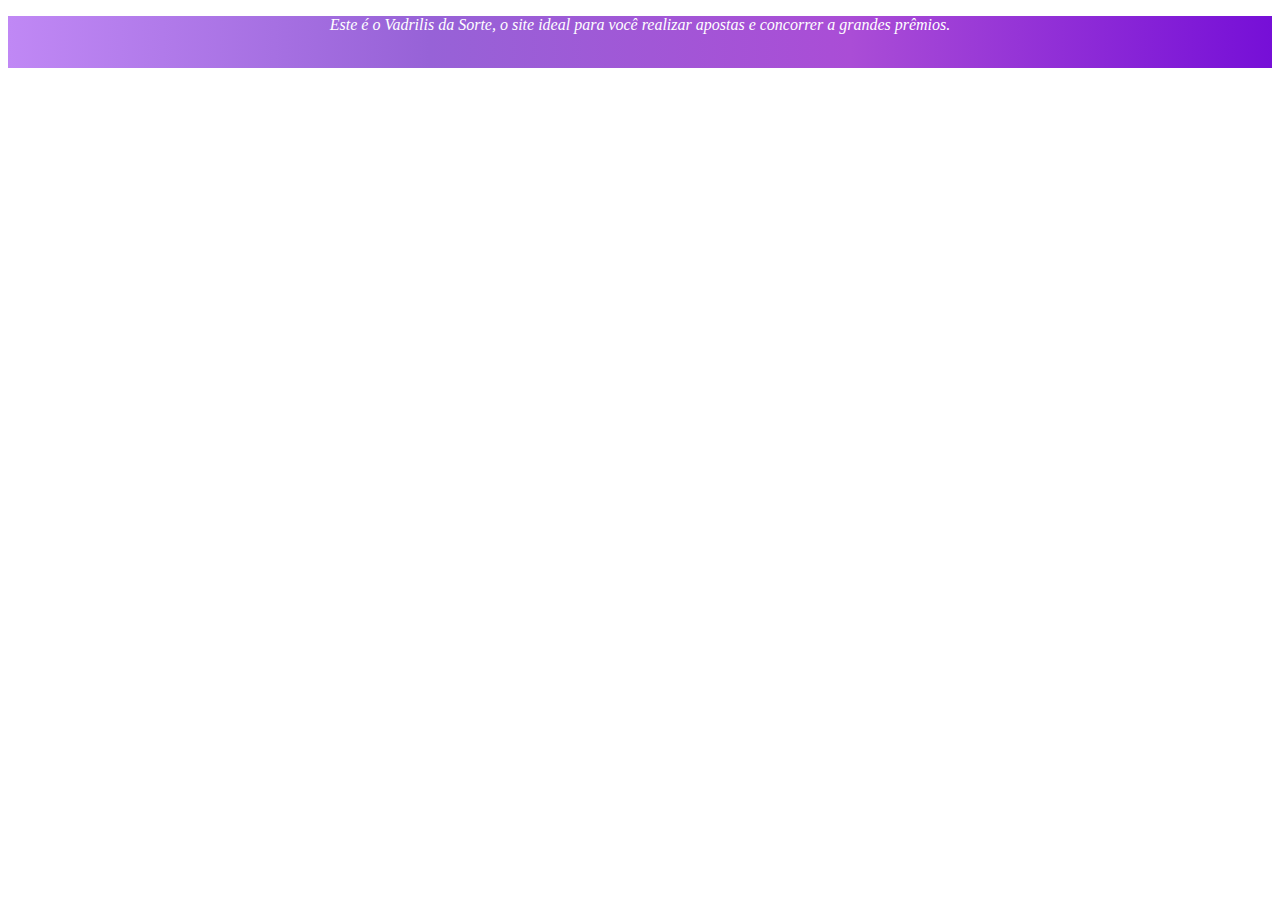
<file: avcobloteriaonline/src/main/resources/templates/index.html>
<!DOCTYPE html>
<html lang="pt_BR" xmlns:th="www.thymeleaf.org">
<head>
    <meta charset="UTF-8">
    <meta http-equiv="X-UA-Compatible" content="IE=edge">
    <meta name="viewport" content="width=device-width, initial-scale=1.0">
    <div th:replace="~{fragments/bootstrap.html :: style}"></div>
    <link th:href="@{/css/precosstyle.css}" rel="stylesheet">
    <title>Vadrilis da Sorte - Home</title>
</head>
<body>
    <div>
        <div th:insert="~{fragments/navigation.html :: menu}"></div>
        <div style="background: linear-gradient(to right, #c088f5, #9762d7, #aa4dd6, #760fd7); color:white">
            <p style="font-style:italic; text-align: center;">Este é o Vadrilis da Sorte, o site ideal para você realizar apostas e concorrer a grandes prêmios.</p>
            <div class="d-flex align-items-center gradient-custom-2 justify-content-center">
                <div class="p-md-1 mx-md-2">
                    <img id="lottoimage" th:src="@{/imagens/vadrilisdasorte-logo-nobgcuted.png}">
                </div>
            </div>
        </div>
        
        <div class="m-5" th:insert="~{fragments/precos.html :: tabeladeprecos} "></div>
        <div class="m-5" th:insert="~{fragments/footerfgt.html :: foot}"></div>
    </div>
</body>

</html>
</file>
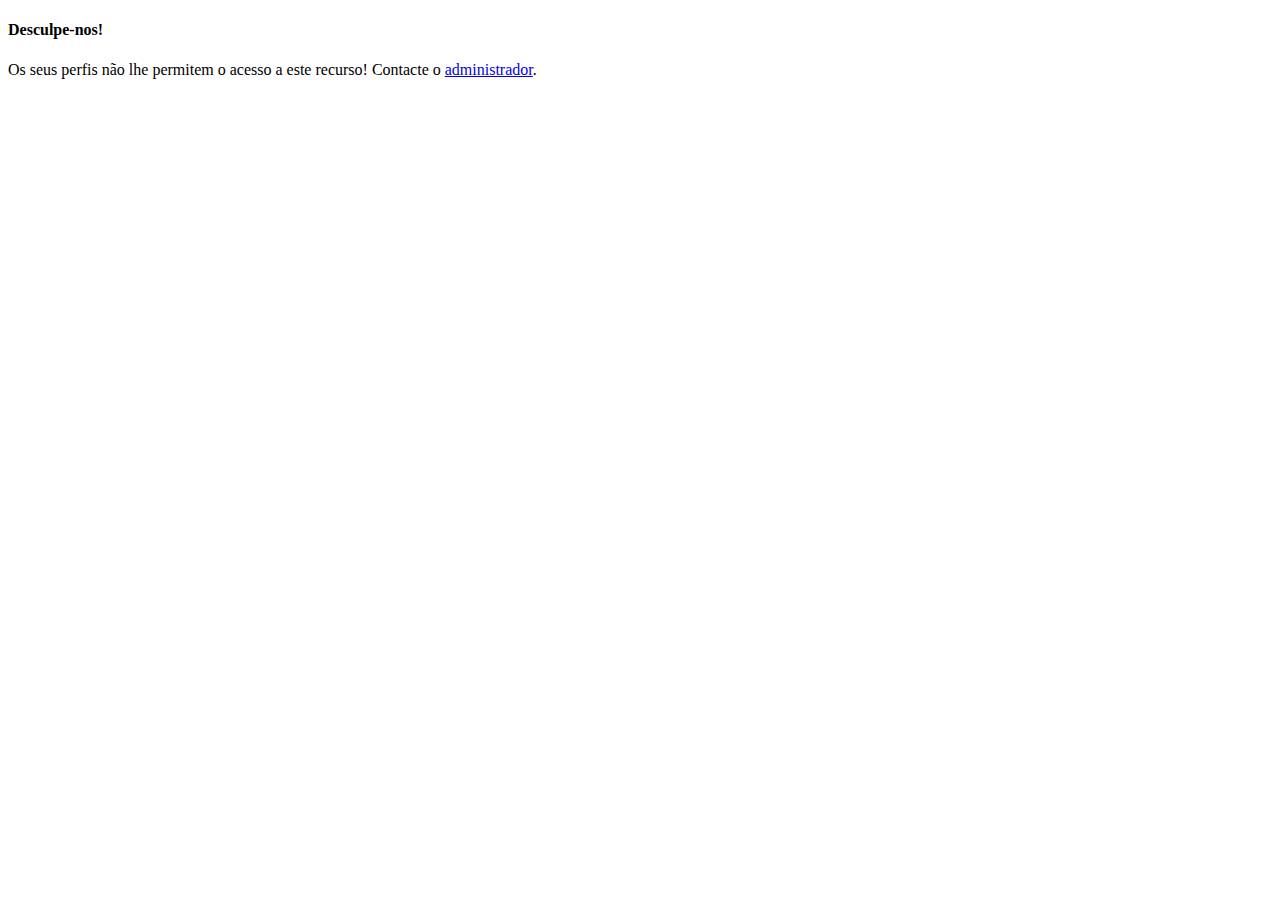
<file: avcobloteriaonline/src/main/resources/templates/acesso-negado.html>
<!DOCTYPE html>
<html lang="pt_BR" xmlns:th="www.thymeleaf.org">
<head>
    <meta charset="UTF-8">
    <meta http-equiv="X-UA-Compatible" content="IE=edge">
    <meta name="viewport" content="width=device-width, initial-scale=1.0">
    <title>Vadrilis da Sorte - Acesso Negado</title>
</head>
<body>
    <div>
        <h4>Desculpe-nos!</h4>

        <p>Os seus perfis não lhe permitem o acesso a este recurso! Contacte o <a href="mailto:admin@vadrilisdasorte.com.br">administrador</a>.</p>

    </div>
</body>
</html>
</file>
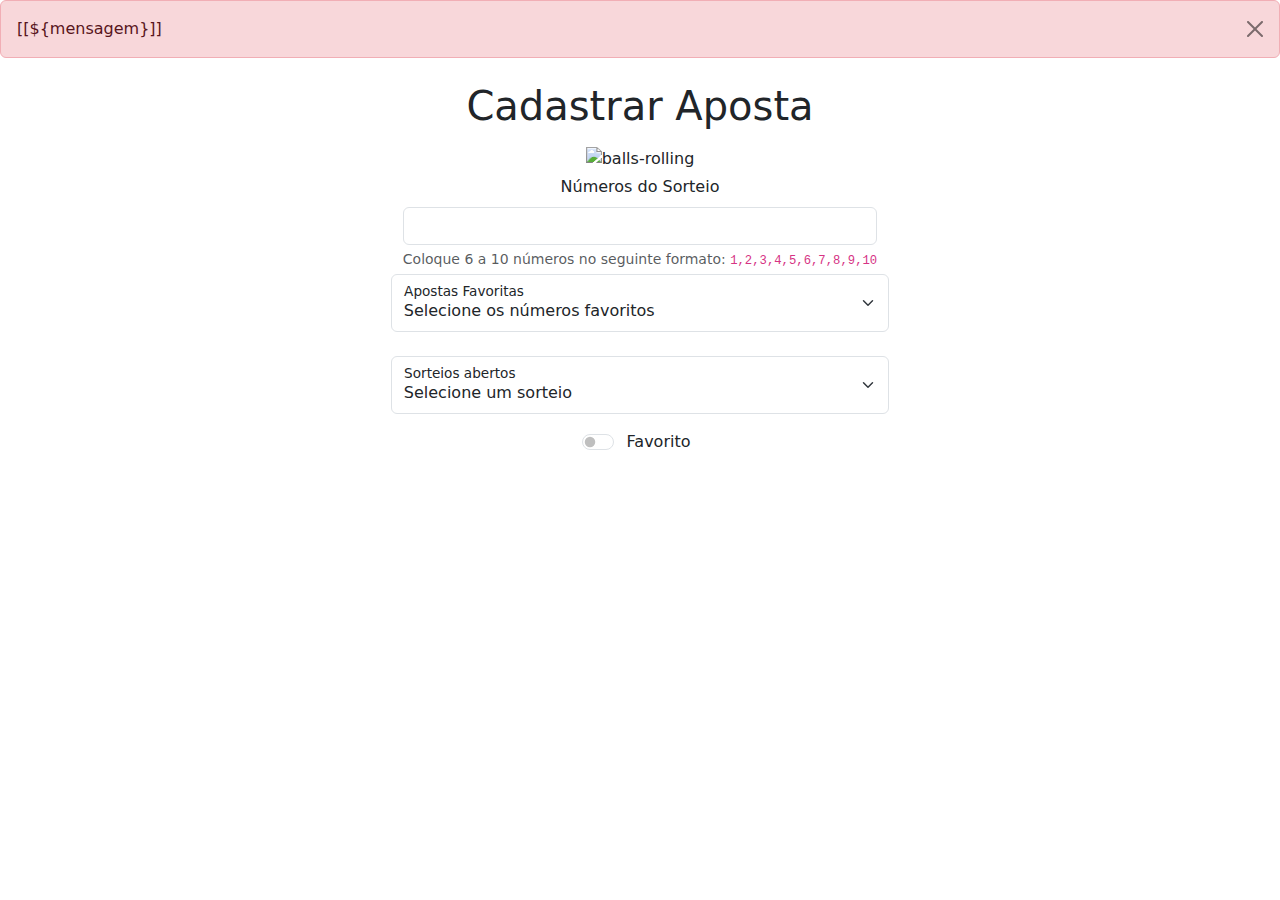
<file: avcobloteriaonline/src/main/resources/templates/apostas/form.html>
<!DOCTYPE html>
<html lang="en">
<head>
    <meta charset="UTF-8">
    <meta http-equiv="X-UA-Compatible" content="IE=edge">
    <meta name="viewport" content="width=device-width, initial-scale=1.0">
    <link 
    href="https://cdn.jsdelivr.net/npm/bootstrap@5.2.0-beta1/dist/css/bootstrap.min.css" rel="stylesheet">
	<link rel="stylesheet" th:href="@{/css/colors.css}" />
    <title>Vadrilis da Sorte - Cadastrar Aposta</title>
</head>
<header sec:authorize="isAuthenticated()">
	<div th:replace="~{fragments/navigation.html :: menu}"></div>
</header>
<body class="">
	<div th:if="${mensagem}" class="alert alert-danger alert-dismissible fade show" role="alert">
		<span th:inline="text">
			[[${mensagem}]]
		</span>
		<button type="button" class="btn-close" data-bs-dismiss="alert" aria-label="Close"></button>
	</div>
	
	<div class="container mt-4 text-center">
		<div class="d-flex justify-content-center">
			<form th:action="@{/apostas}" method="post" th:object="${aposta}">
				<input type="hidden" th:field="*{id}">

				<h1 class="text-center pb-2">Cadastrar Aposta</h1>

                <div class="text-center">
                    <img th:src="@{/imagens/lottery-numbers.gif}" alt="balls-rolling">
                </div>

				<div class="container py-1">
					<label for="numberinput" class="form-label">Números do Sorteio</label>
					<input type="text" id="numberinput" class="form-control" aria-describedby="numbersHelp" th:name="cbx" >
					<div id="numbersHelp" class="form-text">
						Coloque 6 a 10 números no seguinte formato: <code>1,2,3,4,5,6,7,8,9,10</code>
					</div>
				</div>

				<div class="form-floating">
					<select th:field="*{numeros}" class="form-select" id="floatingSelect" aria-label="Floating label select example">
						<option value="" th:selected="${apostaNv.numeros==numeros}">
							Selecione os números favoritos
						</option>
						<option th:each="f : ${apostasFavoritas}" th:value="${#strings.listJoin(f.numeros, ',')}" th:inline="text" th:selected="${f.numeros==numeros}">
							Números: [[${f.numeros}]]
						</option>
					</select>
					<label for="floatingSelect" class="text-dark">Apostas Favoritas</label>
				</div>

				<br>

				<div class="form-floating">
					<select th:field="*{numeroSorteio}" class="form-select" id="floatingSelect" aria-label="Floating label select example">
						<option value="" th:inline="text" th:selected="${sorteioNv.id==numeroSorteio}">
							Selecione um sorteio
						</option>
						<option th:each="sa : ${sorteiosAtivos}" th:value="${sa.id}" th:inline="text" th:selected="${sa.id==numeroSorteio}">
							Valor da premiação: [[${sa.valorPremio}]]
						</option>
					</select>
					<label for="floatingSelect" class="text-dark">Sorteios abertos</label>
				</div>

				<div class="text-center">
					<div class="form-check form-switch m-3">
						<input th:field="*{ehFavorita}" class="form-check-input float-none" type="checkbox" role="switch" id="flexSwitchCheckDefault">
						<label class="form-check-label px-2" for="flexSwitchCheckDefault">Favorito</label>
					</div>
					<button type="submit" class="btn bg-purple-400 border-purple-500 text-white">Cadastrar Aposta</button>
				</div>
			</form>
		</div>
	</div>
	<div class="mb-5"></div>
    <div th:insert="~{fragments/footerfgt.html :: foot}"></div>

</body>
</html>
</file>
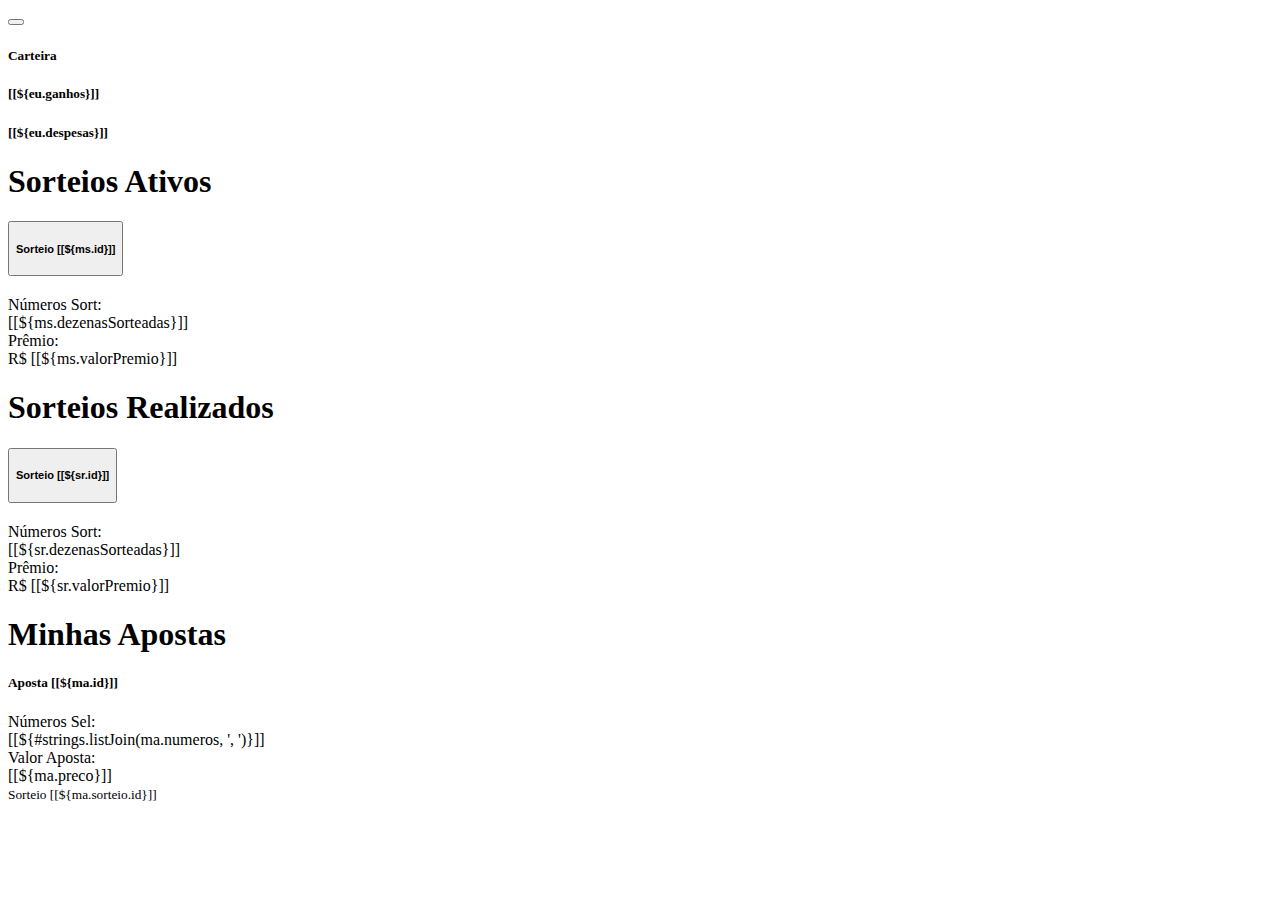
<file: avcobloteriaonline/src/main/resources/templates/apostas/list.html>
<!DOCTYPE html>
<html lang="en" xmlns="www.thymeleaf.org">
<head>
	<div th:replace="~{fragments/bootstrap.html :: style}"></div>
	<link rel="stylesheet" th:href="@{/css/style.css}" />
	<link rel="shortcut icon" th:href="@{/images/favicon.ico}"/>
	<title>Vadrilis da Sorte - Apostas</title>
</head>
<header>
	<div th:replace="~{fragments/navigation.html :: menu}"></div>
</header>
<body class=" bg-purple-200">
	<div th:if="${sucesso}" class="alert alert-success alert-dismissible fade show" role="alert">
		<span th:text="${sucesso}"></span>
		<button type="button" class="btn-close" data-bs-dismiss="alert" aria-label="Close"></button>
	</div>
	
	<div class="container-fluid justify-content-center">
		<div class="row">
			<div class="col-4">
				<div class="container bg-purple-400 border rounded-4 border-1 border-purple-500 p-3 mt-3 mb-3">

					<!-- CARD -->
					<div th:each="eu : ${esseUser}" class="card bg-teal-500 border border-teal-600 border-3">
						<h5 class="card-header"><i class="bi bi-wallet2"></i> Carteira</h5>
						<div class="card-body border-1 border-bottom border-teal-600">
							<h5 class="card-title">
								<i class="bi bi-currency-dollar"></i>[[${eu.ganhos}]]</h5>
						</div>
						<div class="card-body bg-red-200">
							<h5 class="card-title">
								<i class="bi bi-currency-dollar"></i>[[${eu.despesas}]]</h5>
						</div>
					</div>
				</div>

				<div class="container bg-purple-400 border rounded-4 border-1 border-purple-500 p-3 mt-3 mb-3">
					<div class="container mt-1 text-center">
						<h1 class="text-white pb-2">Sorteios Ativos</h1>
					</div>

					<!-- ACCORDION -->
					<div class="accordion accordion-flush text-center" id="accordionFlush">
						<!-- ACCORDION ITEM -->
						<div th:each="ms : ${meusSorteiosAtivos}" class="accordion-item bg-purple-700">
							<h2 class="accordion-header bg-purple-600" id="accordion-heading-1">
							<button class="accordion-button bg-purple-600 text-white collapsed" type="button" 
								data-bs-toggle="collapse" 
								data-bs-target="#flush-collapse-1" 
								aria-expanded="false" 
								aria-controls="flush-collapse-1">
								<h5>
									Sorteio [[${ms.id}]]
								</h5>
							</button>
							</h2>
							<div id="flush-collapse-1" class="accordion-collapse collapse" 
								aria-labelledby="flush-collapse-1" 
								data-bs-parent="#accordionFlush">
							<div class="accordion-body bg-purple-500 text-white">
								<div class="row">
									<div class="col-6">
										Números Sort:
									</div>
									<div class="col-6">
										[[${ms.dezenasSorteadas}]]
									</div>
								</div>
								<div class="row">
									<div class="col-6">
										Prêmio:
									</div>
									<div class="col-6">
										R$ [[${ms.valorPremio}]]
									</div>
								</div>
							</div>
							</div>
						</div>
						
					</div>
				</div>

				<div class="container bg-purple-400 border rounded-4 border-1 border-purple-500 p-3 mt-3 mb-3">
					<div class="container mt-1 text-center">
						<h1 class="text-white pb-2">Sorteios Realizados</h1>
					</div>

					<!-- ACCORDION -->
					<div class="accordion accordion-flush text-center" id="accordionFlush">
						<!-- ACCORDION ITEM -->
						<div th:each="sr : ${meusSorteiosRealizados}" class="accordion-item bg-purple-700">
							<h2 class="accordion-header bg-purple-600" id="accordion-heading-1">
							<button class="accordion-button bg-purple-600 text-white collapsed" type="button" 
								data-bs-toggle="collapse" 
								data-bs-target="#flush-collapse-1" 
								aria-expanded="false" 
								aria-controls="flush-collapse-1">
								<h5>
									Sorteio [[${sr.id}]]
								</h5>
							</button>
							</h2>
							<div id="flush-collapse-1" class="accordion-collapse collapse" 
								aria-labelledby="flush-collapse-1" 
								data-bs-parent="#accordionFlush">
							<div class="accordion-body bg-purple-500 text-white">
								<div class="row">
									<div class="col-6">
										Números Sort:
									</div>
									<div class="col-6">
										[[${sr.dezenasSorteadas}]]
									</div>
								</div>
								<div class="row">
									<div class="col-6">
										Prêmio:
									</div>
									<div class="col-6">
										R$ [[${sr.valorPremio}]]
									</div>
								</div>
							</div>
							</div>
						</div>
						
					</div>
				</div>







				

			</div>
			<div class="col-8">
				<div class="container bg-purple-400 border rounded-4 border-1 border-purple-500 p-3 mt-3 mb-3">
					<!-- CARD SORT -->
					<div class="container mt-4 text-center">
						<h1 class="text-white pb-2">Minhas Apostas</h1>
						<div class="d-flex flex-grow-1 flex-wrap justify-content-evenly text-center px-3 py-2 gap-3">

							<div th:each="ma : ${minhasApostas}" class="card text-white bg-dark mb-3" style="min-width: 24rem;">
								<div class="card-header">
								</div>
								<div class="card-body">
									<h5 class="card-title">
										Aposta [[${ma.id}]]
									</h5>
									<div class="row card-text ">
										<div class="col border shadow-sm rounded m-1">
											Números Sel:
										</div>
										<div class="col border shadow-sm rounded m-1">
											[[${#strings.listJoin(ma.numeros, ', ')}]]
										</div>
									</div>
									<div class="row card-text">
										<div class="col border shadow-sm rounded m-1">
											Valor Aposta: 
										</div>
										<div class="col border shadow-sm rounded m-1">
											<i class="bi bi-currency-dollar"></i> [[${ma.preco}]]
										</div>
									</div>
									<div class="card-footer">
										<small class="text-white">Sorteio [[${ma.sorteio.id}]]</small>
									</div>
								</div>
							</div>
						</div>
					</div>
				</div>
			</div>
		</div>
	</div>
</body>
</html>
</file>
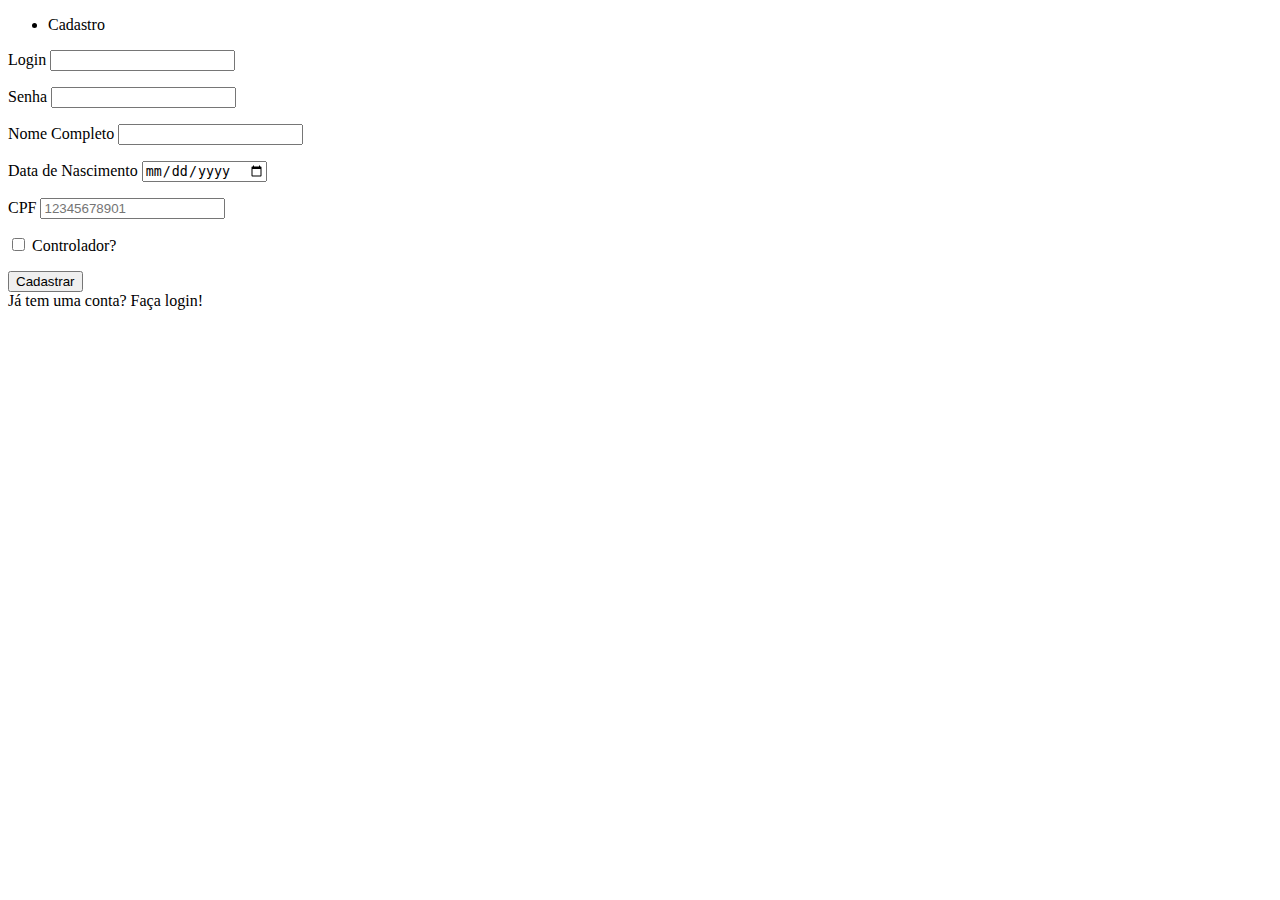
<file: avcobloteriaonline/src/main/resources/templates/clientes/form.html>
<!DOCTYPE html>
<html xmlns:th="http://www.thymeleaf.org">
<head lang="pt_BR">
    <meta charset="UTF-8">
    <meta http-equiv="X-UA-Compatible" content="IE=edge">
    <meta name="viewport" content="width=device-width, initial-scale=1.0">
	<div th:replace="~{fragments/bootstrap.html :: style}"></div>

    <link th:href="@{/css/cadastrostyle.css}" rel="stylesheet">

    <title>Vadrilis da Sorte - Cadastro</title>
</head>
<body>
    <div class="container">
        <div class="frame">
            <div class="nav">
                <ul class="links">
                    <li class="signin-active">
                        <a class="btn">Cadastro</a>
                    </li>
                </ul>
            </div>
            <div>
                <form class="form-signin" name="form" th:action="@{/clientes}" method="post" th:object="${cliente}"> 
                    <input type="hidden" th:field="*{id}"/>

                    <label for="apelido">Login</label>
                        <input class="form-styling" type="text" name="apelido" required placeholder="" th:field="*{login}"/>
                        <p th:if="${#fields.hasErrors('login')}" th:errorclass="error" th:errors="*{login}" class="alert alert-danger"/> 
                    
                    <label for="senha">Senha</label> 
                        <input class="form-styling" type="password" name="senha" required placeholder="" th:field="*{senha}"/> 
                        <p th:if="${#fields.hasErrors('senha')}" th:errorclass="error" th:errors="*{senha}" class="alert alert-danger" />
                    
                    <label for="nome">Nome Completo</label> 
                        <input class="form-styling" type="text" name="nome" placeholder="" th:field="*{nome}"/>
                        <p th:if="${#fields.hasErrors('nome')}" th:errorclass="error" th:errors="*{nome}" class="alert alert-danger" />
                    
                    <label for="dtnascimento">Data de Nascimento</label> 
                        <input class="form-styling" type="date" name="datazinha" required placeholder="" th:field="*{dataNascimento}"/> 
                        <p th:if="${#fields.hasErrors('dataNascimento')}" th:errorclass="error" th:errors="*{dataNascimento}" class="alert alert-danger" />
                    
                    <label for="cpf">CPF</label> 
                        <input class="form-styling" type="text" name="cpf" placeholder="12345678901"  th:field="*{cpf}"  /> 
                        <p th:if="${#fields.hasErrors('cpf')}" th:errorclass="error" th:errors="*{cpf}" class="alert alert-danger" />
                    
                    <input type="checkbox" id="checkbox" th:checked="${controlador}" th:name="controlads"/>
                    <label for="checkbox">
                        <span class="ui"></span>Controlador?
                    </label>
                   
                   
                    <div class="btn-animate" > 
                        <!--<a type="submit" class="btn-signin">Cadastrar</a>-->
                        <input type="submit" class="btn-signin" value="Cadastrar"></input>
                    </div>
                    <div class="forgot">
                        <a th:href="@{/auth}">Já tem uma conta? Faça login!</a>
                    </div>
                </form>
            </div>
        </div>
    </div>
</body>
<script src="https://stackpath.bootstrapcdn.com/bootstrap/4.3.1/js/bootstrap.bundle.min.js"></script>
<script src="https://cdnjs.cloudflare.com/ajax/libs/jquery/3.2.1/jquery.min.js"></script>
</html>
</file>
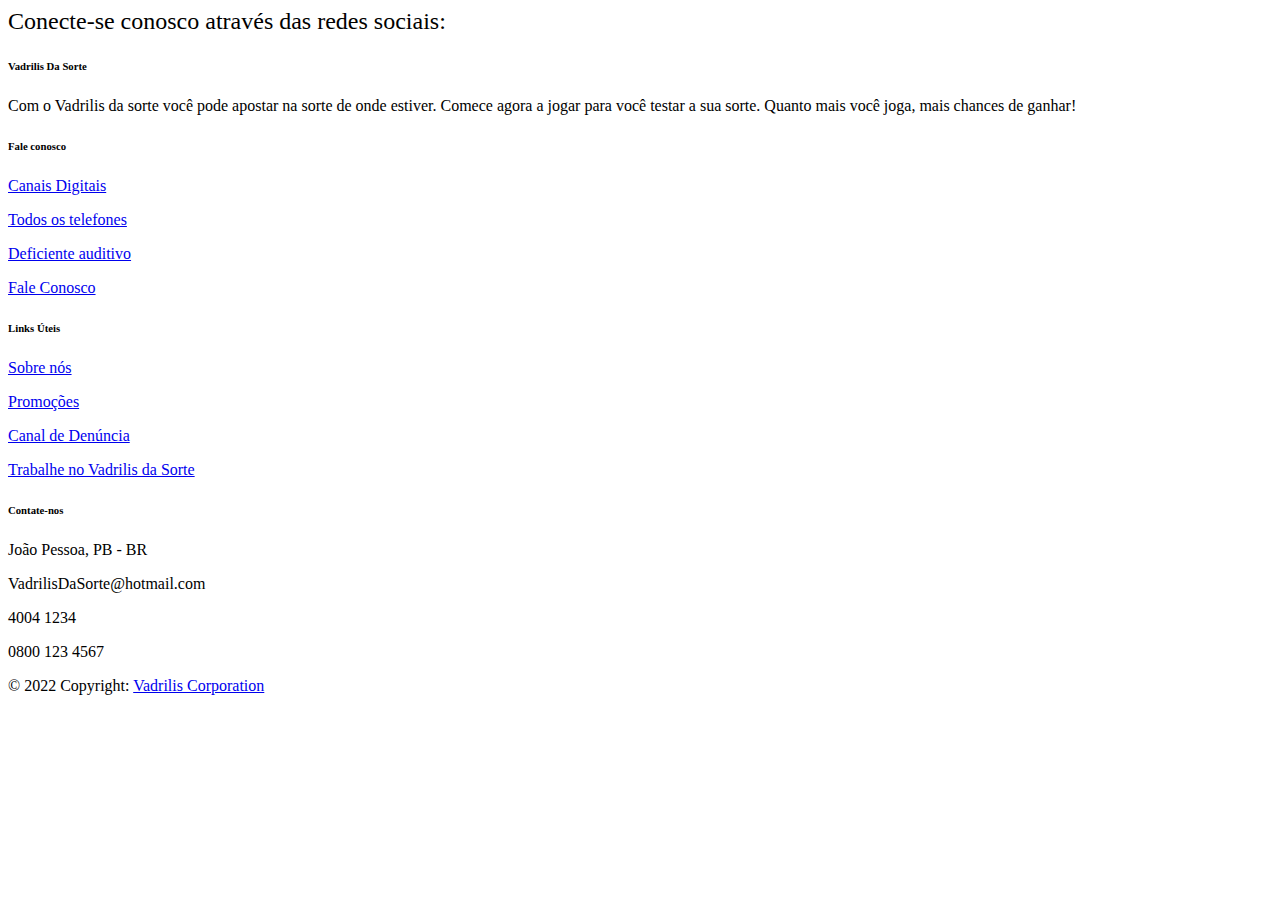
<file: avcobloteriaonline/src/main/resources/templates/fragments/footerfgt.html>
<!doctype html>
<html lang="pt_BR" xmlns:th="www.thymeleaf.org">
<head>
	<div th:replace="~{fragments/bootstrap.html :: style}"></div>
</head>
<body>
<div th:fragment="foot">
	<!-- Footer -->
	<div class="text-center text-lg-start bg-light text-muted">
		<!-- Section: Social media -->
		<section
		class="d-flex justify-content-center justify-content-lg-between p-4 border-bottom"
		>
		<!-- Left -->
		<div class="me-5 d-none d-lg-block">
			<span style="font-size: 1.5rem;">Conecte-se conosco através das redes sociais:</span>
		</div>
		<!-- Left -->
	
		<!-- Right -->
		<div>
			<a href="" class="me-4 text-reset">
			<i class="fab fa-facebook-f"></i>
			</a>
			<a href="" class="me-4 text-reset">
			<i class="fab fa-twitter"></i>
			</a>
			<a href="" class="me-4 text-reset">
			<i class="fab fa-google"></i>
			</a>
			<a href="" class="me-4 text-reset">
			<i class="fab fa-instagram"></i>
			</a>
			<a href="" class="me-4 text-reset">
			<i class="fab fa-linkedin"></i>
			</a>
			<a href="" class="me-4 text-reset">
			<i class="fab fa-github"></i>
			</a>
		</div>
		<!-- Right -->
		</section>
		<!-- Section: Social media -->
	
		<!-- Section: Links  -->
		<section class="">
		<div class="container text-center text-md-start mt-5">
			<!-- Grid row -->
			<div class="row mt-3">
			<!-- Grid column -->
			<div class="col-md-3 col-lg-4 col-xl-3 mx-auto mb-4">
				<!-- Content -->
				<h6 class="text-uppercase fw-bold mb-4">
				<i class="fas fa-clover me-3"></i>Vadrilis Da Sorte
				</h6>
				<p> 
					Com o Vadrilis da sorte você pode apostar na sorte de onde estiver. Comece agora a jogar para você testar a sua sorte. Quanto mais você joga, mais chances de ganhar!
				</p>
			</div>
			<!-- Grid column -->
	
			<!-- Grid column -->
			<div class="col-md-2 col-lg-2 col-xl-2 mx-auto mb-4">
				<!-- Links -->
				<h6 class="text-uppercase fw-bold mb-4">
				Fale conosco
				</h6>
				<p>
				<a href="#!" class="text-reset">Canais Digitais</a>
				</p>
				<p>
				<a href="#!" class="text-reset">Todos os telefones</a>
				</p>
				<p>
				<a href="#!" class="text-reset">Deficiente auditivo</a>
				</p>
				<p>
				<a href="#!" class="text-reset">Fale Conosco</a>
				</p>
			</div>
			<!-- Grid column -->
	
			<!-- Grid column -->
			<div class="col-md-3 col-lg-2 col-xl-2 mx-auto mb-4">
				<!-- Links -->
				<h6 class="text-uppercase fw-bold mb-4">
				Links Úteis
				</h6>
				<p>
				<a href="#!" class="text-reset">Sobre nós</a>
				</p>
				<p>
				<a href="#!" class="text-reset">Promoções</a>
				</p>
				<p>
				<a href="#!" class="text-reset">Canal de Denúncia</a>
				</p>
				<p>
				<a href="#!" class="text-reset">Trabalhe no Vadrilis da Sorte</a>
				</p>
			</div>
			<!-- Grid column -->
	
			<!-- Grid column -->
			<div class="col-md-4 col-lg-3 col-xl-3 mx-auto mb-md-0 mb-4">
				<!-- Links -->
				<h6 class="text-uppercase fw-bold mb-4">
				Contate-nos
				</h6>
				<p><i class="fas fa-pool-8-ball me-3"></i> João Pessoa, PB - BR</p>
				<p>
				<i class="fas fa-envelope me-3"></i>
				VadrilisDaSorte@hotmail.com
				</p>
				<p><i class="fas fa-phone me-3"></i> 4004 1234</p>
				<p><i class="fas fa-print me-3"></i> 0800 123 4567</p>
			</div>
			<!-- Grid column -->
			</div>
			<!-- Grid row -->
		</div>
		</section>
		<!-- Section: Links  -->
	
		<!-- Copyright -->
		<div class="text-center p-4 bg-purple-300">
		© 2022 Copyright:
		<a class="text-reset fw-bold" href="https://github.com/Vadrilis/">Vadrilis Corporation</a>
		</div>
		<!-- Copyright -->
	</div>
  <!-- Footer -->
	<script th:src="@{/js/jquery-5.5.2.slim.min.js}"></script>
	<script th:src="@{/js/jquery.slim.min.js}"></script>
	<script th:src="@{/js/bootstrap.bundle.min.js}"></script>
</div>
</body>
</html>
</file>
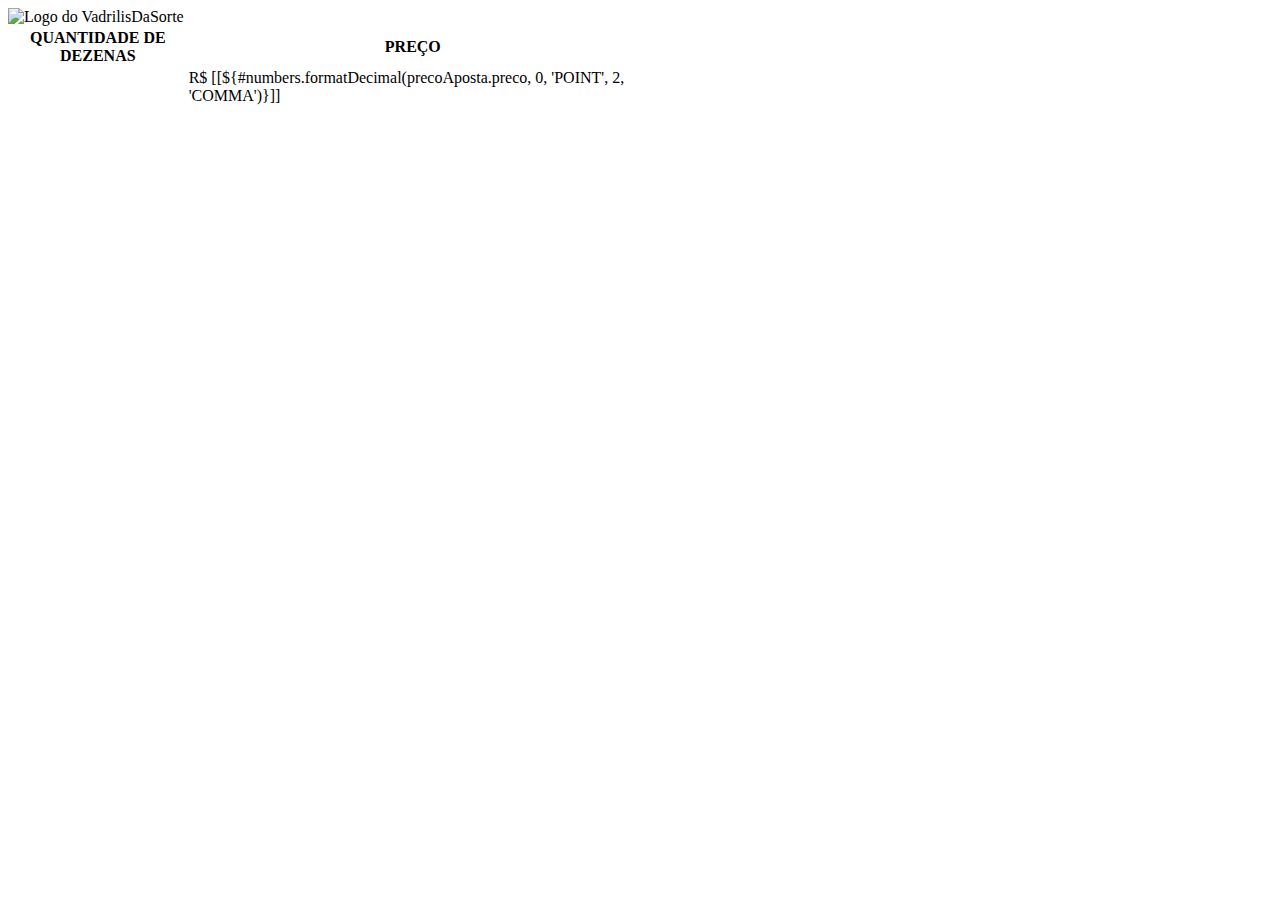
<file: avcobloteriaonline/src/main/resources/templates/fragments/precos.html>
<!DOCTYPE html>
<html lang="pt_BR" xmlns:th="www.thymeleaf.org">
<head>
    <meta charset="UTF-8">
    <meta http-equiv="X-UA-Compatible" content="IE=edge">
    <meta name="viewport" content="width=device-width, initial-scale=1.0">
    <div th:replace="~{fragments/bootstrap.html :: style}"></div>
    <link th:href="@{/css/precosstyle.css}" rel="stylesheet">
</head>
<body>
    <div th:fragment="tabeladeprecos">
        <div class="d-flex justify-content-center">
            <div class="text-center">
                <img th:src="@{/imagens/lotto-withbgedited.gif}" alt="Logo do VadrilisDaSorte" style="width:50%;">
              </div>
            <div class = "div-tabela-precos justify-content-center justify-items-center" style="width:50%;">
                <table class="table table-striped">
                    <thead> 
                    <tr class="bg-purple-300">
                        <th class="bg-purple-300" scope="col">QUANTIDADE DE DEZENAS</th>
                        <th class="bg-purple-300" scope="col">PREÇO</th>
                    </tr>
                    </thead>
                    <tbody id="precoAposta">
                    <tr th:each="precoAposta : ${T(br.com.edu.ifpb.tsi.pwebii.projeto.loteriaonline.avcobloteriaonline.model.PrecoAposta).values()}">
                        <th scope="row" th:text="${precoAposta.qtdDezenas}"></th>
                        <td th:inline="text">R$ [[${#numbers.formatDecimal(precoAposta.preco, 0, 'POINT', 2, 'COMMA')}]]</td>
                    </tr>
                    </tbody>
                </table>
            </div>
        </div>
    </div>
</body>
</html>
</file>
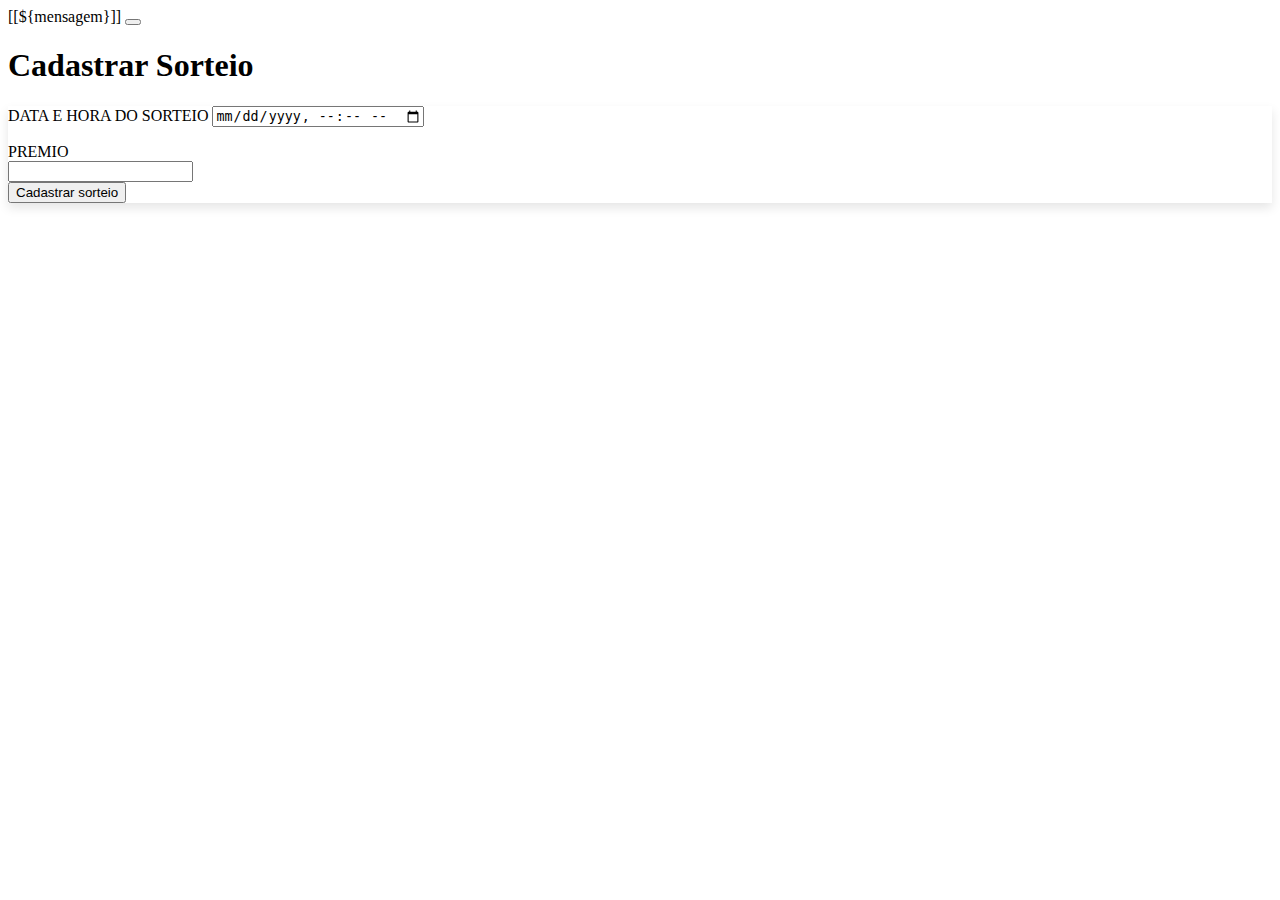
<file: avcobloteriaonline/src/main/resources/templates/sorteios/form.html>
<!DOCTYPE html>
<html lang="en" xmlns:th="www.thymeleaf.org">
<head>
    <meta charset="UTF-8">
    <meta http-equiv="X-UA-Compatible" content="IE=edge">
    <meta name="viewport" content="width=device-width, initial-scale=1.0">
    <div th:replace="~{fragments/bootstrap.html :: style}"></div>
    <link rel="stylesheet" th:href="@{/css/colors.css}" />
    <title>Cadastro de Sorteio</title>
</head>
<body>
    <div th:insert="~{fragments/navigation.html :: menu}"></div>

    <div th:if="${mensagem}" class="alert alert-danger alert-dismissible fade show" role="alert">
		<span th:inline="text">
			[[${mensagem}]]
		</span>
		<button type="button" class="btn-close" data-bs-dismiss="alert" aria-label="Close"></button>
	</div>

    <div class="d-flex justify-content-center mt-4">
        <form th:action="@{/sorteios}" method="post" th:object="${sorteio}">
            <input type="hidden" th:field="*{id}">

            <h1 class="text-center pb-5">Cadastrar Sorteio</h1>

            <div class="bg-purple-300 p-3 border border-purple-500 rounded-lg" style="box-shadow: 0 5px 10px rgb(0 0 0 / 10%);">
                <div class="text-center" style="min-width: 30rem;">

                    <div class="w-50 mx-auto mb-1">
                        <label for="dataHoraSorteio" class="form-label">DATA E HORA DO SORTEIO</label>
                        <input class="form-control" type="datetime-local" name="datazinha" placeholder="" th:field="*{dataHoraSorteio}"/>  <br>
                        <p th:if="${#fields.hasErrors('dataHoraSorteio')}" th:errorclass="error" th:errors="*{dataHoraSorteio}" class="alert alert-danger alertinha"></p>
                    </div>

                    <div class="w-50 mx-auto md-1">
                        <label for="valorPremio" class="form-label">PREMIO</label>
                        <div class="input-group mb-3">
                            <input th:field="*{valorPremio}" type="number" class="form-control" aria-label="R$">
                        </div>
                    </div>

                    <button type="submit" class="btn bg-purple-400 border-purple-500 text-white">Cadastrar sorteio</button>
                </div>
            </div>
            
        </form>
    </div>
    <div class="mb-5"></div>
    <div th:insert="~{fragments/footerfgt.html :: foot}"></div>
</body>
</html>
</file>
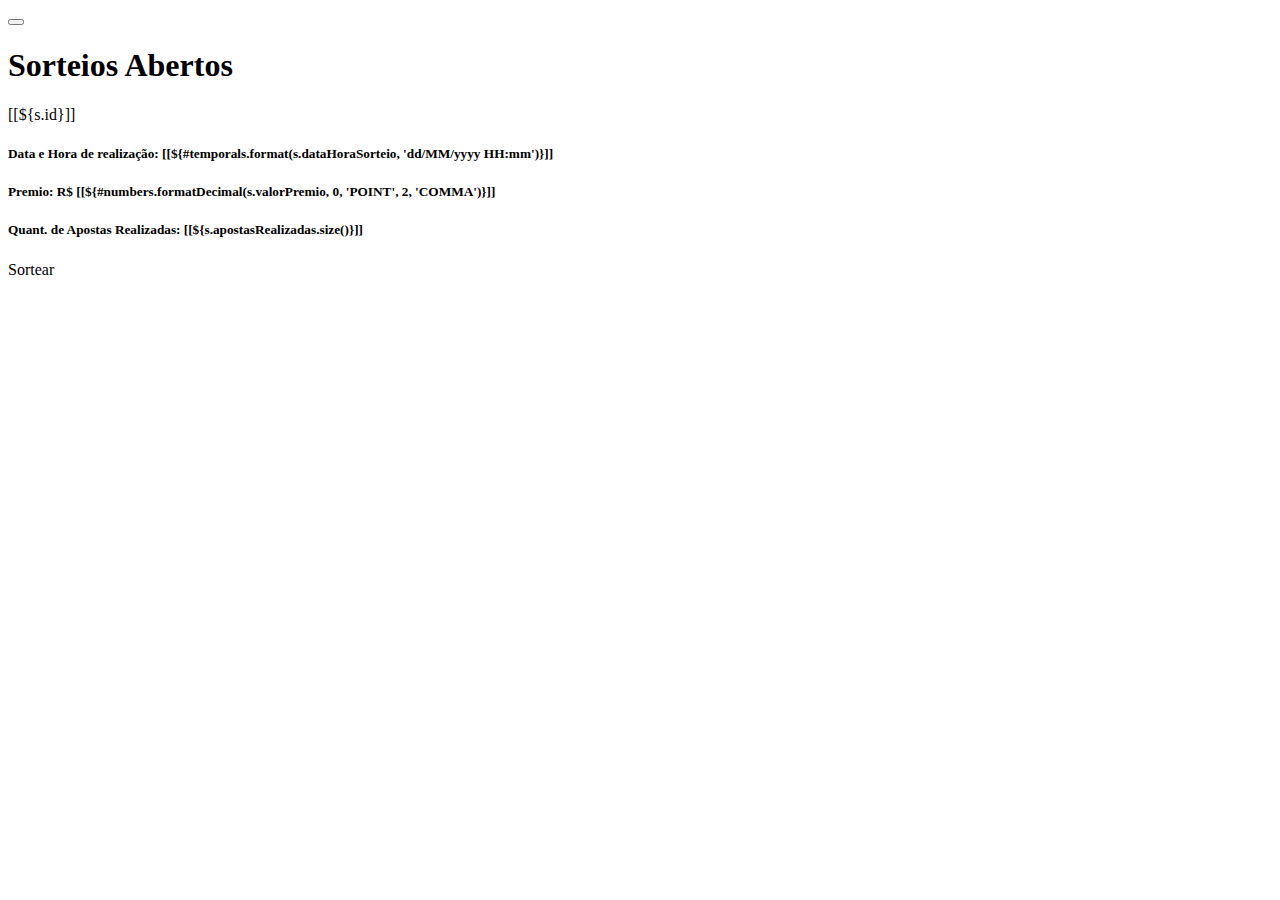
<file: avcobloteriaonline/src/main/resources/templates/sorteios/listabertos.html>
<!DOCTYPE html>
<html 
	lang="en"
	xmlns:th="www.thymeleaf.org"
>
<head>
	<div th:replace="~{fragments/bootstrap.html :: style}"></div>
	<link rel="stylesheet" th:href="@{/css/style.css}" />
	<title>Sorteios</title>
</head>
<header>
	<div th:replace="~{fragments/navigation.html :: menu}"></div>

</header>
<body>
	<div th:if="${mensagem}" class="alert alert-success alert-dismissible fade show" role="alert">
		<span th:text="${mensagem}"></span>
		<button type="button" class="btn-close" data-bs-dismiss="alert" aria-label="Close"></button>
	</div>
	<div class="container text-center mt-4">
		<h1 class="pb-2">Sorteios Abertos</h1>
		<div class="d-flex flex-grow-1 flex-wrap justify-content-evenly text-center px-3 py-2 gap-3">

			<div th:each="s : ${sorteiosAbertos}" class="card text-black bg-purple-300 mb-3" style="min-width: 18rem;">
				<div class="card-header">[[${s.id}]]</div>
				<div class="card-body">
					<h5 th:inline="text" class="card-text">
						Data e Hora de realização: [[${#temporals.format(s.dataHoraSorteio, 'dd/MM/yyyy HH:mm')}]]
					</h5>
					<h5 th:inline="text" class="card-title">
						Premio: R$ [[${#numbers.formatDecimal(s.valorPremio, 0, 'POINT', 2, 'COMMA')}]]
					</h5>
					<h5 th:inline="text" class="card-text">
						Quant. de Apostas Realizadas: [[${s.apostasRealizadas.size()}]]
					</h5>
					<h5 th:text="${s.estado} ? 'Status: Já sorteado': 'Status: Aberto' "></h5>
					</h5>
					
				</div>

				<div sec:authorize="hasAnyRole('ADMIN')" class="card-footer border-purple-400">
					<a th:href="@{/sorteios/sorteando/{id}(id=${s.id})}" type="button" class="btn btn-sm bg-purple-300 border-purple-400">Sortear</a>
				</div>
			</div>

		</div>
	</div>
	<!-- <div class="fixed-bottom">
		<div th:replace="~{fragments/footer.html :: footer}"></div>
	</div> -->

</body>
</html>
</file>
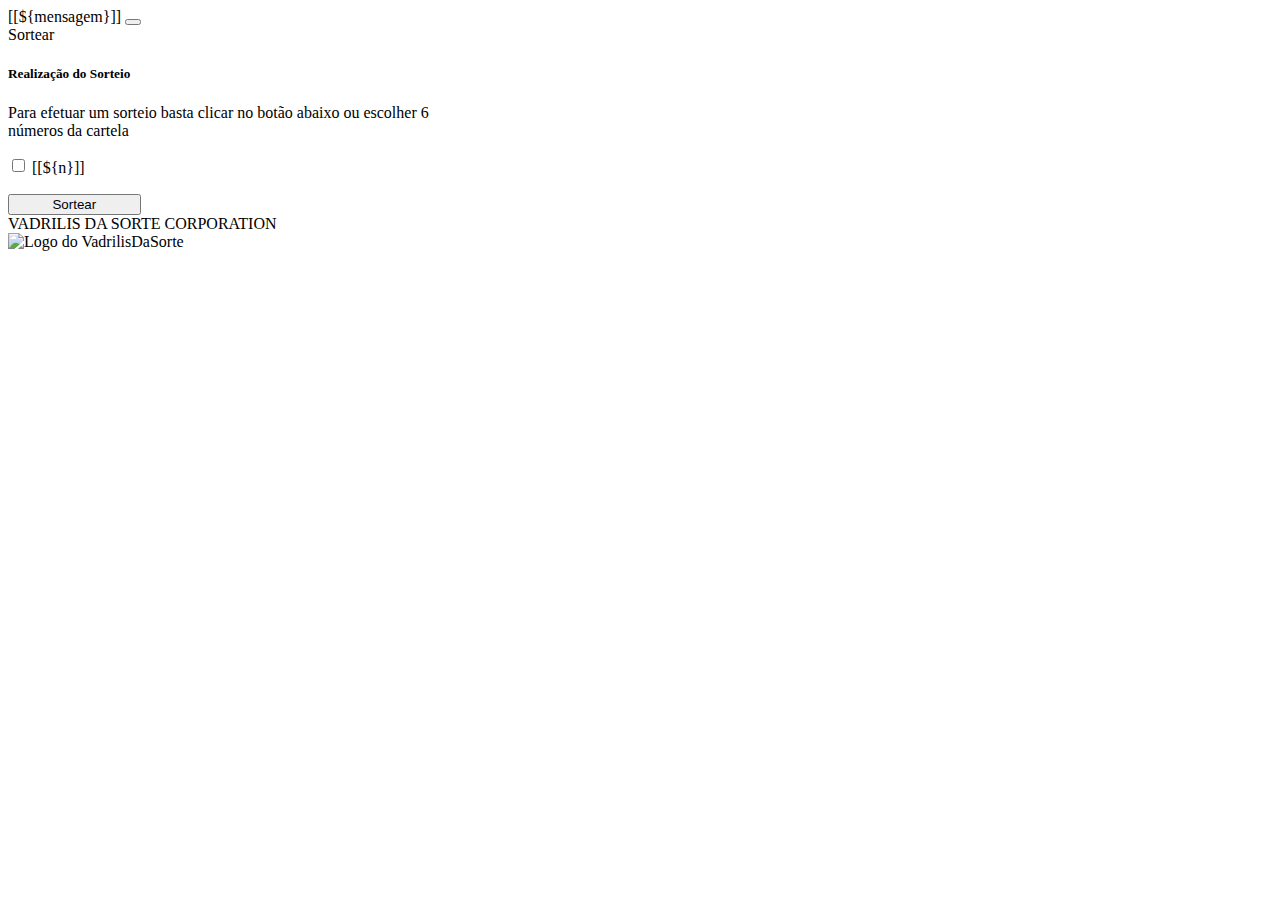
<file: avcobloteriaonline/src/main/resources/templates/sorteios/sorteiomanual.html>
<!DOCTYPE html>
<html lang="en" xmlns="www.thymeleaf.org">
<head>
    <link rel="stylesheet" th:href="@{/css/style.css}" />
	<link rel="shortcut icon" th:href="@{/images/favicon.ico}"/>
	<div th:replace="~{fragments/bootstrap.html :: style}"></div>
	<title>Vadrilis da Sorte - Sortear</title>
</head>
<header sec:authorize="isAuthenticated()">
	<div th:insert="~{fragments/navigation.html :: menu}"></div>
</header>
<body class="bg-light text-white">
	<div th:if="${mensagem}" class="alert alert-danger alert-dismissible fade show" role="alert">
		<span th:inline="text">
			[[${mensagem}]]
		</span>
		<button type="button" class="btn-close" data-bs-dismiss="alert" aria-label="Close"></button>
	</div>
	
	<div class="d-flex justify-content-center">
		<div class="card text-center" style="width: 35%;">
			<div class="card-header text-black">
				Sortear
			</div>
			<div class="card-body">
			<h5 class="card-title text-black">Realização do Sorteio</h5>
			<p class="card-text text-black">Para efetuar um sorteio basta clicar no botão abaixo ou escolher 6 números da cartela</p>
			<form class="card shadow bg-purple-400" th:action="@{/sorteios/sorteando/{id}(id=${sorteio.id})}" method="post" th:object="${sorteio}">
					<input type="hidden" th:field="*{id}" class="text-black">
					<p></p>

					<div>
						<div>
							<div class="form-check-inline" th:each=" n : ${#numbers.sequence(1, 60)}">
								<input type="checkbox" th:value="${n}" class="btn-check" th:id="${n}" th:name="cbx">
								<label style="width: 2.9em; height: 2.9em; border-radius: 50%;vertical-align: middle;" class="btn bg-pink-200" th:attr="for=${n}" th:inline="text">[[${n}]]</label>
							</div>
						</div>
					</div>

					<p></p>
					<button type="submit" class="btn bg-pink-200 border-pink-200 text-center" style="width:30%">Sortear</button>
				</form>				

			</div>
			<div class="card-footer text-muted">
			VADRILIS DA SORTE CORPORATION
			</div>
		</div>
	</div>

	<div class="text-center">
		<img th:src="@{/imagens/lotto-withbgedited.gif}" alt="Logo do VadrilisDaSorte">
	</div>
</body>
</html>
</file>
